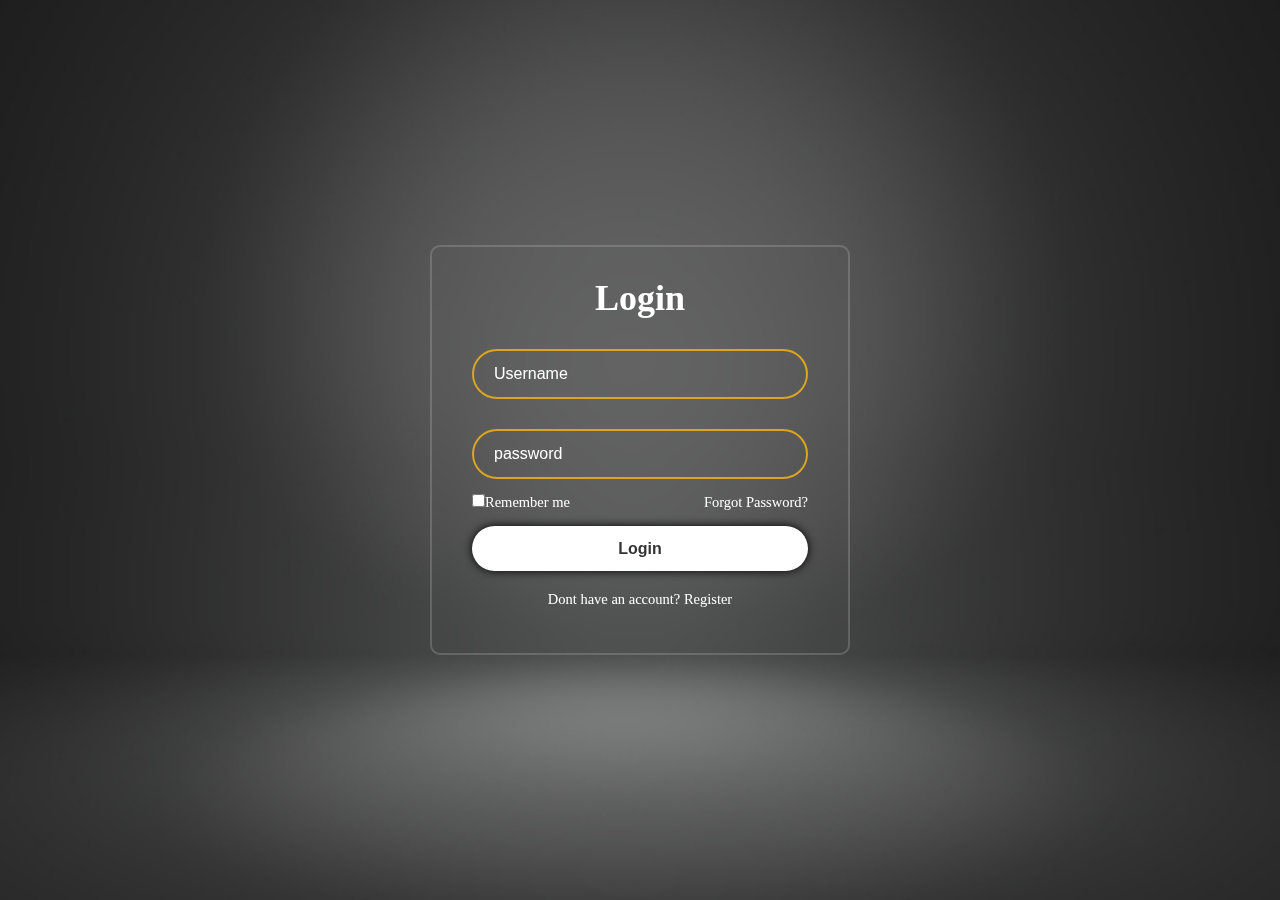
<file: login.html>
<!DOCTYPE html>
<html lang="en">
<head>
    <meta charset="UTF-8">
    <meta name="viewport" content="width=device-width, initial-scale=1.0">
    <title>Login form</title>
    <link rel="stylesheet" href="css/login.css">
    <link rel="stylesheet" href="https://cdnjs.cloudflare.com/ajax/libs/font-awesome/6.5.2/css/all.min.css" integrity="sha512-SnH5WK+bZxgPHs44uWIX+LLJAJ9/2PkPKZ5QiAj6Ta86w+fsb2TkcmfRyVX3pBnMFcV7oQPJkl9QevSCWr3W6A==" crossorigin="anonymous" referrerpolicy="no-referrer" />
</head>
<body>
    <div class="wrapper">
        <form action="">
            <h1>Login</h1>
            <div class="input-box">
                <input type="text" placeholder="Username" required>
                <i class="fa-solid fa-user"></i>
            </div>

            <div class="input-box">
                <input type="password" placeholder="password" required>
                <i class="fa-solid fa-lock"></i>
            </div>
            <div class="remember">
                <label><input type="checkbox">Remember me</label>
                <a href="">Forgot Password?</a>
            </div>
            <button type="submit" class="btn">Login</button>
            <div class="register">
                <p>Dont have an account?  <a href="#">Register</a></p>
            </div>
        </form>
    </div>
</body>
</html>
</file>
<file: css/login.css>
*{
    margin: 0;
    padding: 0;
    box-sizing: border-box;
}

body{
    display: flex;
    justify-content: center;
    align-items: center;
    min-height: 100vh;
    background: url(../image/gray.jpg) no-repeat;
    background-size: cover;
    background-position: center;
}

.wrapper{
    width: 420px;
    background: transparent;
    border: 2px solid rgb(225, 225, 225, .2);
    backdrop-filter: blur(20px);
    color: #fff;
    border-radius: 10px;
    padding: 30px 40px;
}

.wrapper h1 {
    font-size: 36px;
    text-align: center;
}

.wrapper .input-box{
    width: 100%;
    height: 50px;
    /* background: salmon; */
    margin: 30px 0px;
    position: relative;
}

.input-box input {
    width: 100%;
    height: 100%;
    background: transparent;
    border: none;
    outline: none;
    border: 2px solid goldenrod;
    border-radius: 40px;
    font-size: 16px;
    color: #fff;
    padding: 20px 45px 20px 20px;

}
.input-box input::placeholder {
    color: #fff;
}

.input-box i {
    position: absolute;
    right: 20px;
    top: 50%;
    transform: translateY(-50%);
    font-size: 20px;
}
.wrapper .remember {
    display: flex;
    justify-content: space-between;
    font-size: 14.5px;
    margin: -15px 0px 15px;
}

.remember label input {
    accent-color: goldenrod;
}
.remember a {
    color: #fff;
    text-decoration: none;
}

.remember a:hover{
    color: gold;
}

.wrapper .btn {
    width: 100%;
    height: 45px;
    background-color: #fff;
    border: none;
    outline: none;
    border-radius: 40px;
    box-shadow: 0 0 10px rgb(0, 0, 0, 1);
    cursor: pointer;
    font-size: 16px;
    color: #333;
    font-weight: 600;
    transition: 0.4s;
}

.wrapper .btn:hover {
    background-color: goldenrod;
}

.wrapper .register {
    text-align: center;
    font-size: 14.5px; 
    margin: 20px 0 15px;
}

.register p a {
    color: #fff;
    text-decoration: none;
}

.register p a:hover {
    color: gold;
}
</file>
